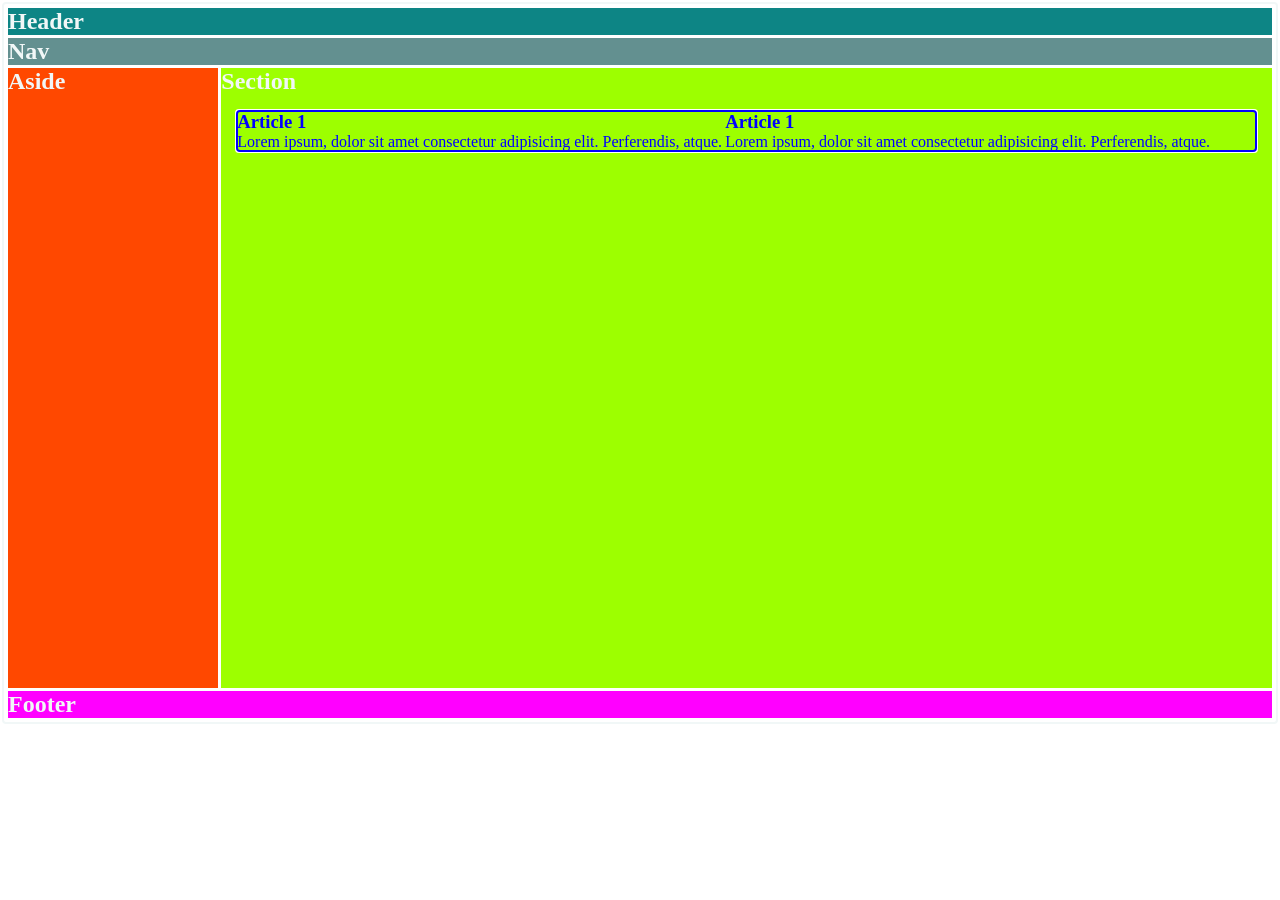
<file: Tutorial 5.2 Revision/index.html>
<!DOCTYPE html>
<html lang="en">

<head>
    <meta charset="UTF-8">
    <meta name="viewport" content="width=device-width, initial-scale=1.0">
    <title>Document</title>
    <link rel="stylesheet" href="css/styles.css">
</head>

<body>
    <div class="container">
        <header class="header">
            <h2>Header</h2>
        </header>
        <nav class="nav">
            <h2>Nav</h2>
        </nav>

        <aside class="aside">
            <h2>Aside</h2>
        </aside>
        <section class="section">
            <h2>Section</h2>
            <div class="sub-section">
                <article>
                    <h1>
                        Article 1
                    </h1>
                    <p>Lorem ipsum, dolor sit amet consectetur adipisicing elit. Perferendis, atque.</p>
                </article>
                <article>
                    <h1>
                        Article 1
                    </h1>
                    <p>Lorem ipsum, dolor sit amet consectetur adipisicing elit. Perferendis, atque.</p>
                </article>
            </div>
        </section>

        <footer class="footer">
            <h2>Footer</h2>
        </footer>
    </div>
</body>

</html>
</file>
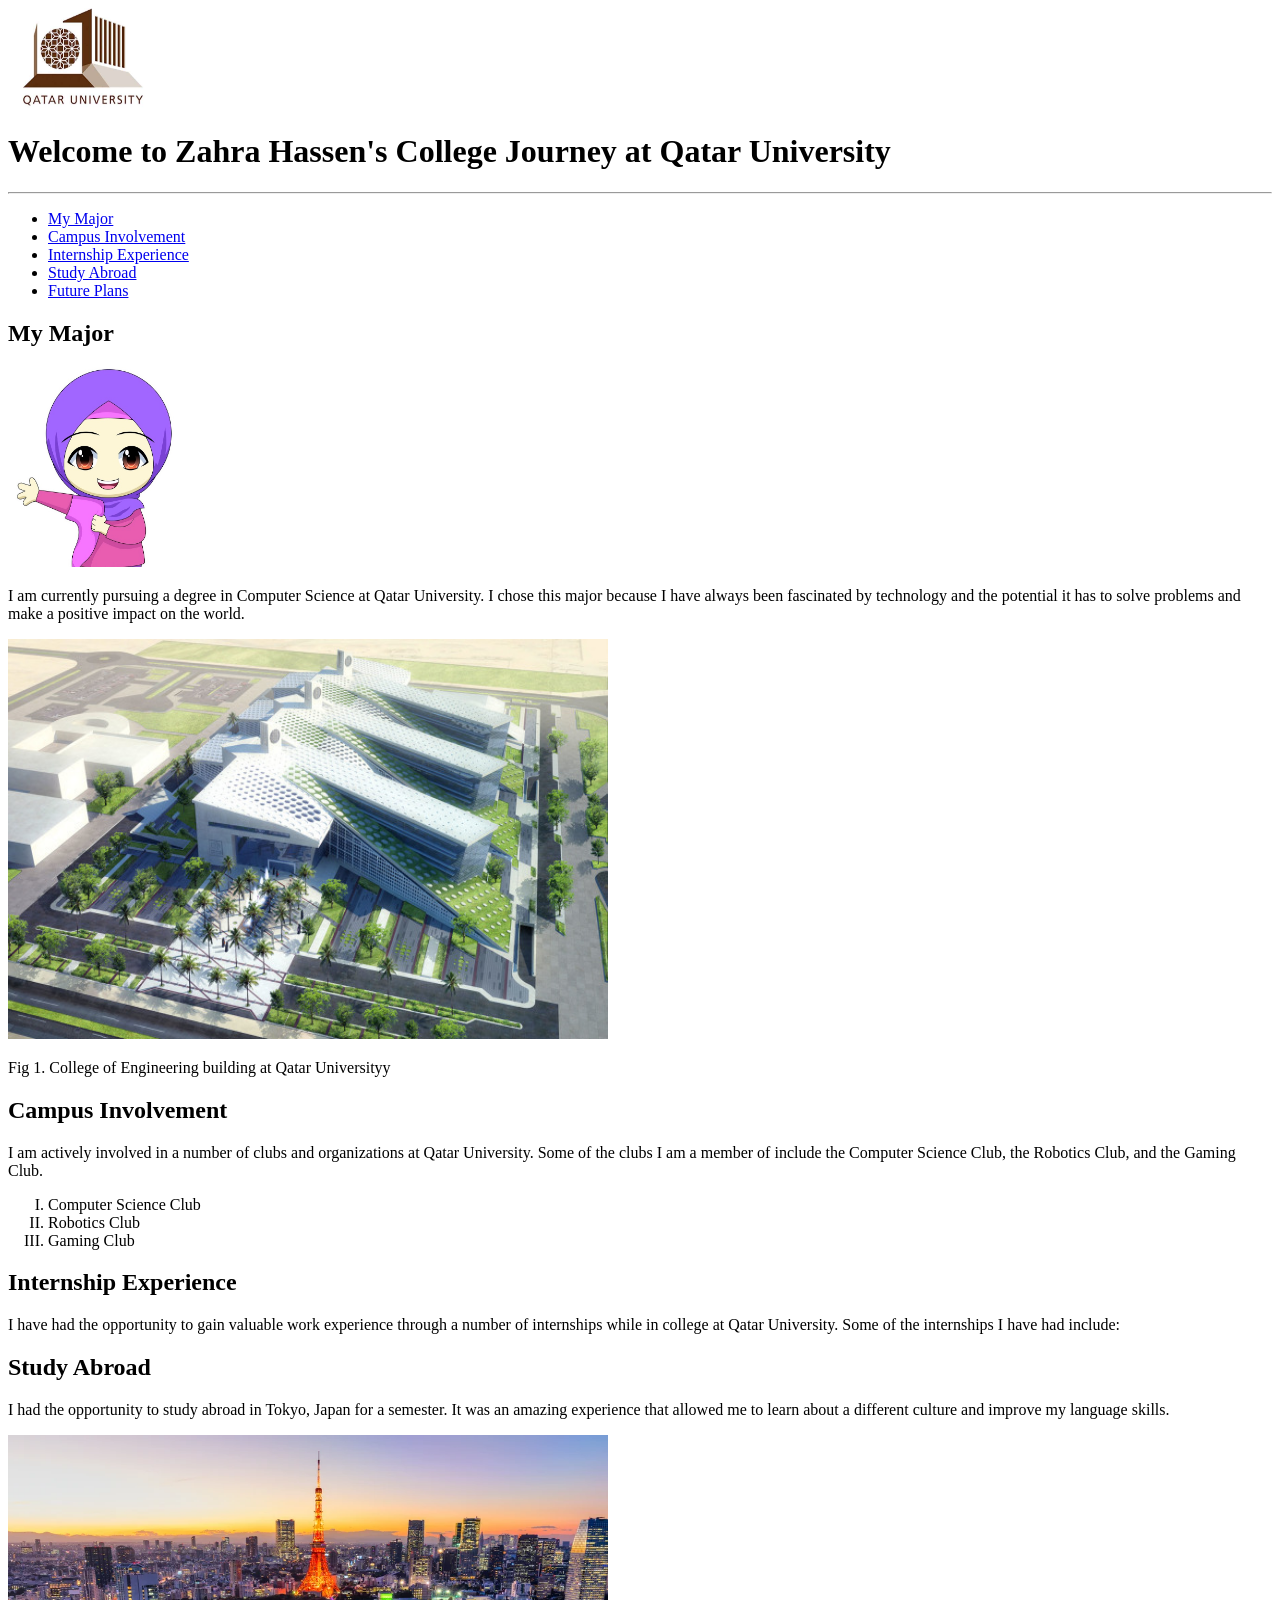
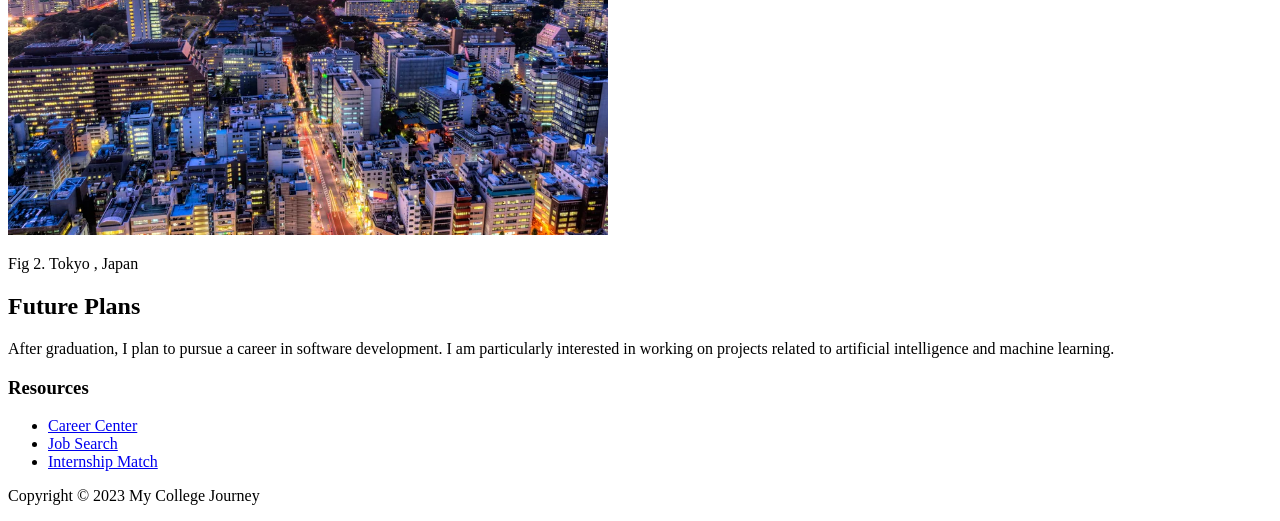
<file: Tutorial 1 - HTML Basic/Base Code/index.html>
<!DOCTYPE html>
<html>

<head>
    <title>Zahra Hassen's College Journey at Qatar University</title>
</head>

<body>

    <img src="qu-logo.jpg" alt="Qatar University" width="150" height="100">
    <!-- add -->
    <h1>Welcome to Zahra Hassen's College Journey at Qatar University</h1>
    <hr>


    <ul>
        <li><a href="#my-major">My Major</a></li>
        <li><a href="#campus-involvement">Campus Involvement</a></li>
        <li><a href="#internship-experience">Internship Experience</a></li>
        <li><a href="#study-abroad">Study Abroad</a></li>
        <li><a href="#future-plans">Future Plans</a></li>
    </ul>


    <h2>My Major</h2>
    <img src="zahra-profile.jpg" alt="Zahra Hassen" width="200" height="200">
    <p>I am currently pursuing a degree in Computer Science at Qatar University. I chose this major because I have
        always been fascinated by technology and the potential it has to solve problems and make a positive impact on
        the world.</p>

    <!-- add figure -->
    <img src="computer-science-building.jpg" alt="Computer Science building at Qatar University" width="600"
        height="400">

    <!-- convert to fig caption -->
    <p>Fig 1. College of Engineering building at Qatar Universityy</p>



    <h2>Campus Involvement</h2>
    <p>I am actively involved in a number of clubs and organizations at Qatar University. Some of the clubs I am a
        member of include the Computer Science Club, the Robotics Club, and the Gaming Club.</p>
    <ol type="I">
        <li>Computer Science Club</li>
        <li>Robotics Club</li>
        <li>Gaming Club</li>
    </ol>

    <h2>Internship Experience</h2>
    <p>I have had the opportunity to gain valuable work experience through a number of internships while in college
        at Qatar University. Some of the internships I have had include:</p>

    <!-- add table here -->

    <h2>Study Abroad</h2>
    <p>I had the opportunity to study abroad in Tokyo, Japan for a semester. It was an amazing experience that
        allowed me to learn about a different culture and improve my language skills.</p>


    <img src="study-abroad.webp" alt="Zahra Hassen in Tokyo, Japan" width="600" height="400">
    <p>Fig 2. Tokyo , Japan</p>



    <h2>Future Plans</h2>
    <p>After graduation, I plan to pursue a career in software development. I am particularly interested in
        working on projects related to artificial intelligence and machine learning.</p>


    <!-- wrap with the correct semantic tag -->
    <h3>Resources</h3>
    <ul>
        <li><a href="https://www.qu.edu.qa/core/Careers/">Career Center</a></li>
        <li><a href="https://www.jobsearch.com/">Job Search</a></li>
        <li><a href="https://www.internmatch.com/">Internship Match</a></li>
    </ul>

    <!-- foot -->
    <p>Copyright © 2023 My College Journey</p>

</body>

</html>
</file>
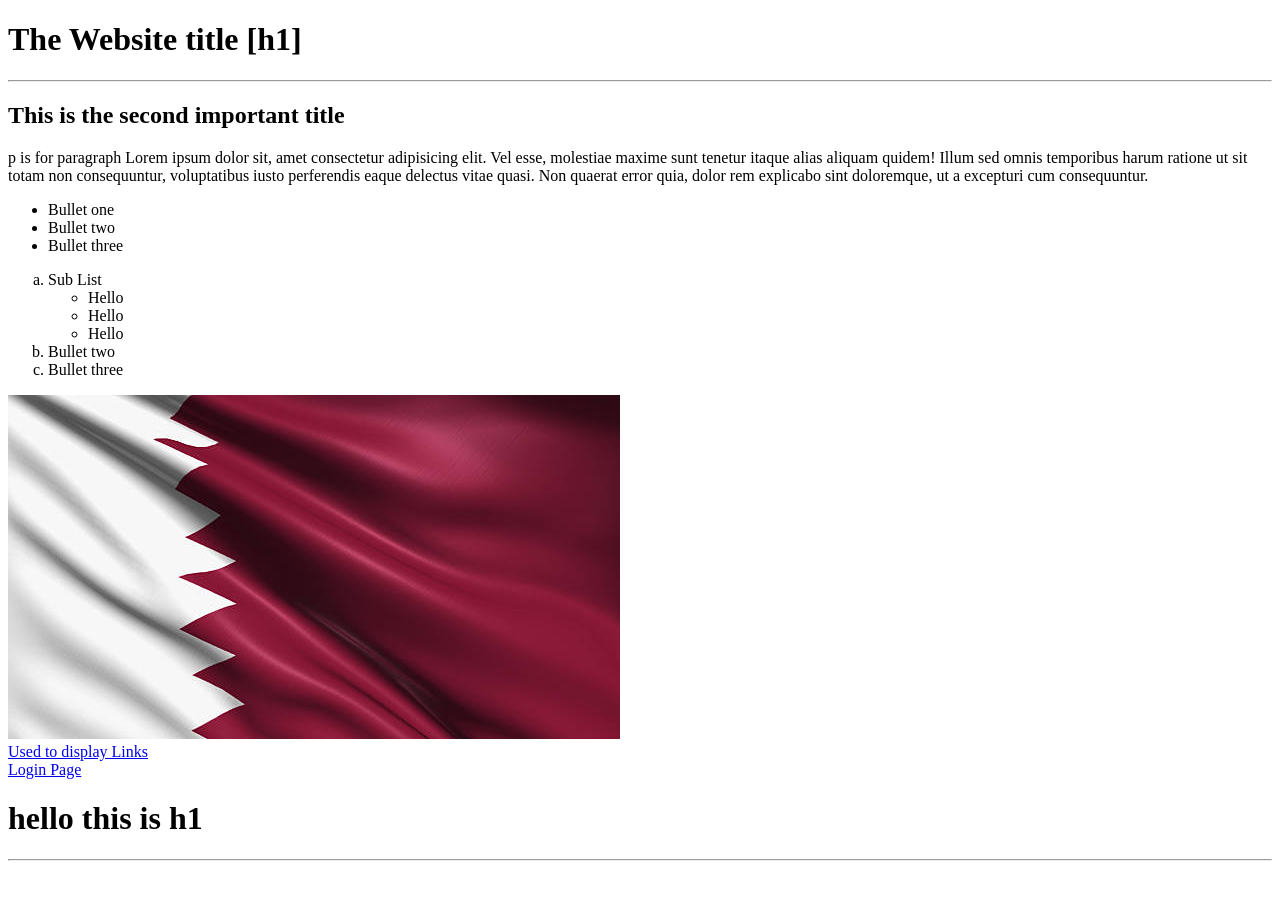
<file: Tutorial 1 - HTML Basic/Intro/index.html>
<!DOCTYPE html>
<html lang="en">

<head>
    <meta charset="UTF-8">
    <meta name="viewport" content="width=device-width, initial-scale=1.0">
    <title>HTML Intro</title>
</head>

<body>
    <h1>The Website title [h1]</h1>
    <hr>
    <h2>This is the second important title</h2>

    <p>p is for paragraph Lorem ipsum dolor sit, amet consectetur adipisicing elit. Vel esse, molestiae maxime sunt
        tenetur itaque alias
        aliquam quidem! Illum sed omnis temporibus harum ratione ut sit totam non consequuntur, voluptatibus iusto
        perferendis eaque delectus vitae quasi. Non quaerat error quia, dolor rem explicabo sint doloremque, ut a
        excepturi cum consequuntur.</p>

    <!-- this is a comment -->

    <ul>
        <li>Bullet one</li>
        <li>Bullet two</li>
        <li>Bullet three</li>
    </ul>
    <ol type="a">
        <li> Sub List
            <ul>
                <li>Hello</li>
                <li>Hello</li>
                <li>Hello</li>
            </ul>
        </li>

        <li>Bullet two</li>
        <li>Bullet three</li>
    </ol>

    <img src="./img/flag.jpg" alt="Qatar Flag">

    <br>
    <a href="https://www.google.com">Used to display Links</a>
    <br>
    <a href="login.html">Login Page</a>
    <h1>hello this is h1</h1>
    <hr>

</body>

</html>
</file>
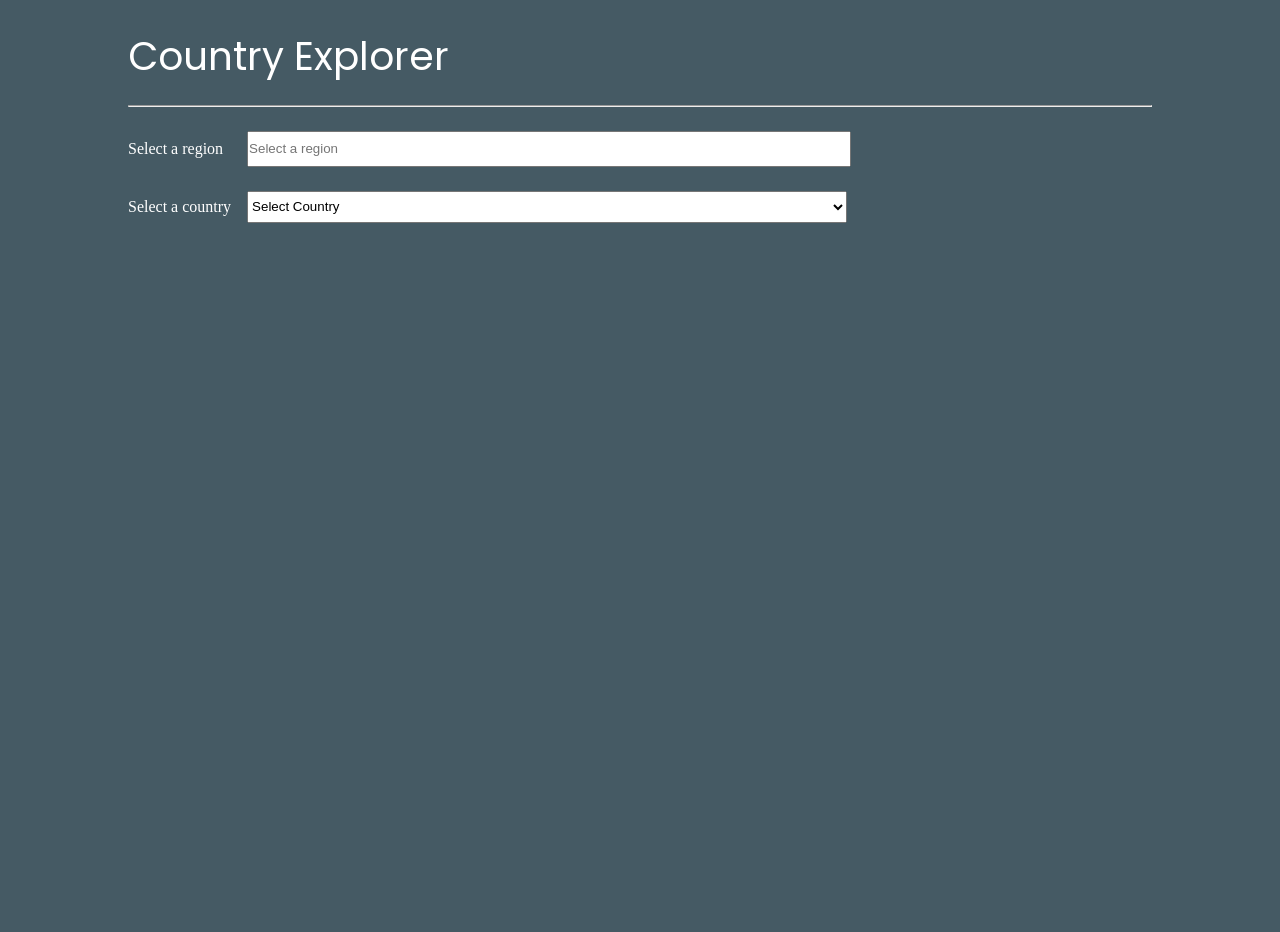
<file: Tutorial 7 Client JS/Country Explorer/index.html>
<!DOCTYPE html>
<html lang="en">

<head>
    <meta charset="UTF-8">
    <title>Title</title>
    <link rel="stylesheet" href="css/index.css">
</head>

<body>
    <div class="container">
        <header>
            <h2>Country Explorer</h2>
        </header>
        <hr>
        <br>
        <main id="main-content">
            <form action="#">
                <div class="form-group">
                    <label>Select a region &nbsp;</label>
                    <input type="text" id="region" name="region" placeholder="Select a region" list="regions">

                    <datalist id="regions" name="regions">
                        <option value="Africa"></option>
                        <option value="Asia"></option>
                        <option value="Europe"></option>
                        <option value="North America"></option>
                        <option value="South America"></option>
                    </datalist>
                </div>
                <br>
                <div class="form-group">
                    <label>Select a country</label>
                    <select name="country" id="country" aria-placeholder="Hello">
                        <option value="" selected disabled>Select Country</option>
                    </select>
                </div>
            </form>
            <br>
            <div id="facts-area">
                <!-- Load the facts' table here-->
            </div>
        </main>
    </div>
    <!-- Add the script here -->
</body>

</html>
</file>
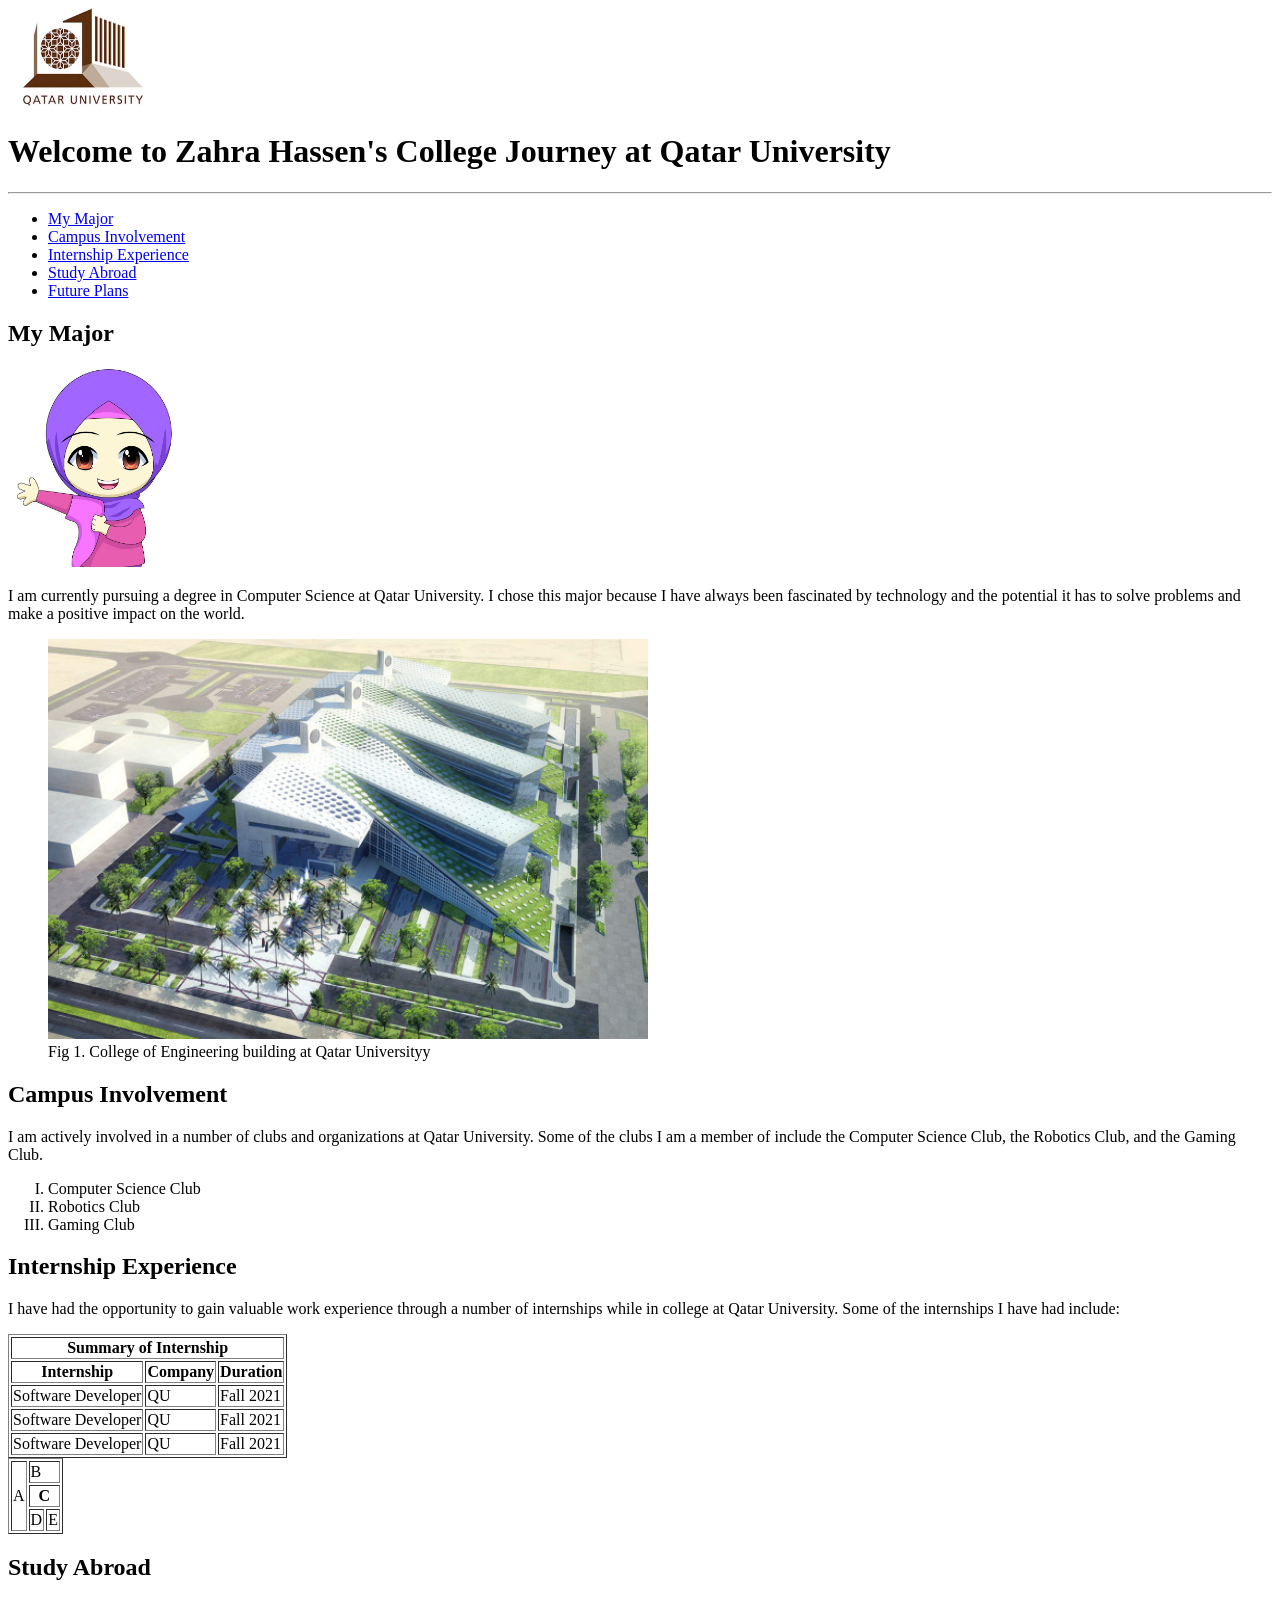
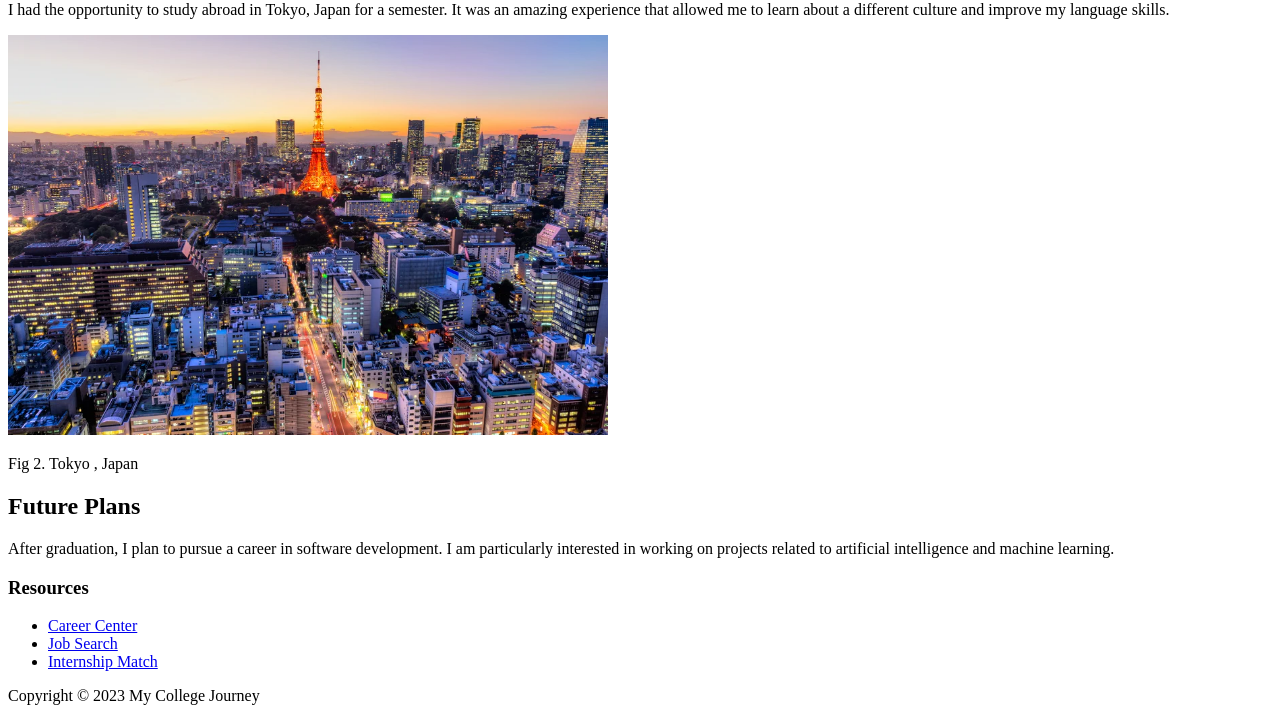
<file: Tutorial 1 - HTML Basic/Tutorial Solution/Base Code/index.html>
<!DOCTYPE html>
<html>

<head>
    <title>Zahra Hassen's College Journey at Qatar University</title>
</head>

<body>

    <header>
        <img src="qu-logo.jpg" alt="Qatar University" width="150" height="100">
        <!-- add -->
        <h1>Welcome to Zahra Hassen's College Journey at Qatar University</h1>
    </header>
    <hr>
    <nav>
        <ul>
            <li><a href="#my-major">My Major</a></li>
            <li><a href="#campus-involvement">Campus Involvement</a></li>
            <li><a href="#internship-experience">Internship Experience</a></li>
            <li><a href="#study-abroad">Study Abroad</a></li>
            <li><a href="#future-plans">Future Plans</a></li>
        </ul>
    </nav>
    <main>
        <section id="my-major">
            <h2>My Major</h2>
            <img src="zahra-profile.jpg" alt="Zahra Hassen" width="200" height="200">
            <p>I am currently pursuing a degree in Computer Science at Qatar University. I chose this major because I
                have
                always been fascinated by technology and the potential it has to solve problems and make a positive
                impact
                on
                the world.</p>
            <!-- add figure -->
            <figure>
                <img src="computer-science-building.jpg" alt="Computer Science building at Qatar University" width="600"
                    height="400">

                <!-- convert to fig caption -->
                <figcaption>Fig 1. College of Engineering building at Qatar Universityy</fi>

            </figure>
        </section>

        <section id="campus-involvement">
            <h2>Campus Involvement</h2>
            <p>I am actively involved in a number of clubs and organizations at Qatar University. Some of the clubs I am
                a
                member of include the Computer Science Club, the Robotics Club, and the Gaming Club.</p>
            <ol type="I">
                <li>Computer Science Club</li>
                <li>Robotics Club</li>
                <li>Gaming Club</li>
            </ol>
        </section>

        <section id="internship-experience">
            <h2>Internship Experience</h2>
            <p>I have had the opportunity to gain valuable work experience through a number of internships while in
                college
                at Qatar University. Some of the internships I have had include:</p>

            <!-- add table here -->
            <table border="1">
                <tr>
                    <th colspan="3">Summary of Internship</th>
                </tr>
                <tr>
                    <th>Internship</th>
                    <th>Company</th>
                    <th>Duration</th>
                </tr>
                <tr>
                    <td>Software Developer</td>
                    <td>QU</td>
                    <td>Fall 2021</td>
                </tr>
                <tr>
                    <td>Software Developer</td>
                    <td>QU</td>
                    <td>Fall 2021</td>
                </tr>
                <tr>
                    <td>Software Developer</td>
                    <td>QU</td>
                    <td>Fall 2021</td>
                </tr>

            </table>

            <table border="1">
                <tr>
                    <td rowspan="3">A</td>
                    <td colspan="2">B</td>
                </tr>
                <tr>
                    <th colspan="2">C</th>
                </tr>
                <tr>
                    <td>D</td>
                    <td>E</td>
                </tr>
            </table>

        </section>

        <section id="study-abroad">
            <h2>Study Abroad</h2>
            <p>I had the opportunity to study abroad in Tokyo, Japan for a semester. It was an amazing experience that
                allowed me to learn about a different culture and improve my language skills.</p>


            <img src="study-abroad.webp" alt="Zahra Hassen in Tokyo, Japan" width="600" height="400">
            <p>Fig 2. Tokyo , Japan</p>
        </section>

        <section id="future-plans">
            <h2>Future Plans</h2>
            <p>After graduation, I plan to pursue a career in software development. I am particularly interested in
                working on projects related to artificial intelligence and machine learning.</p>


        </section>
    </main>
    <!-- wrap with the correct semantic tag -->
    <aside>
        <h3>Resources</h3>
        <ul>
            <li><a href="https://www.qu.edu.qa/core/Careers/">Career Center</a></li>
            <li><a href="https://www.jobsearch.com/">Job Search</a></li>
            <li><a href="https://www.internmatch.com/">Internship Match</a></li>
        </ul>
    </aside>


    <footer>
        <p>Copyright © 2023 My College Journey</p>
    </footer>

</body>

</html>
</file>
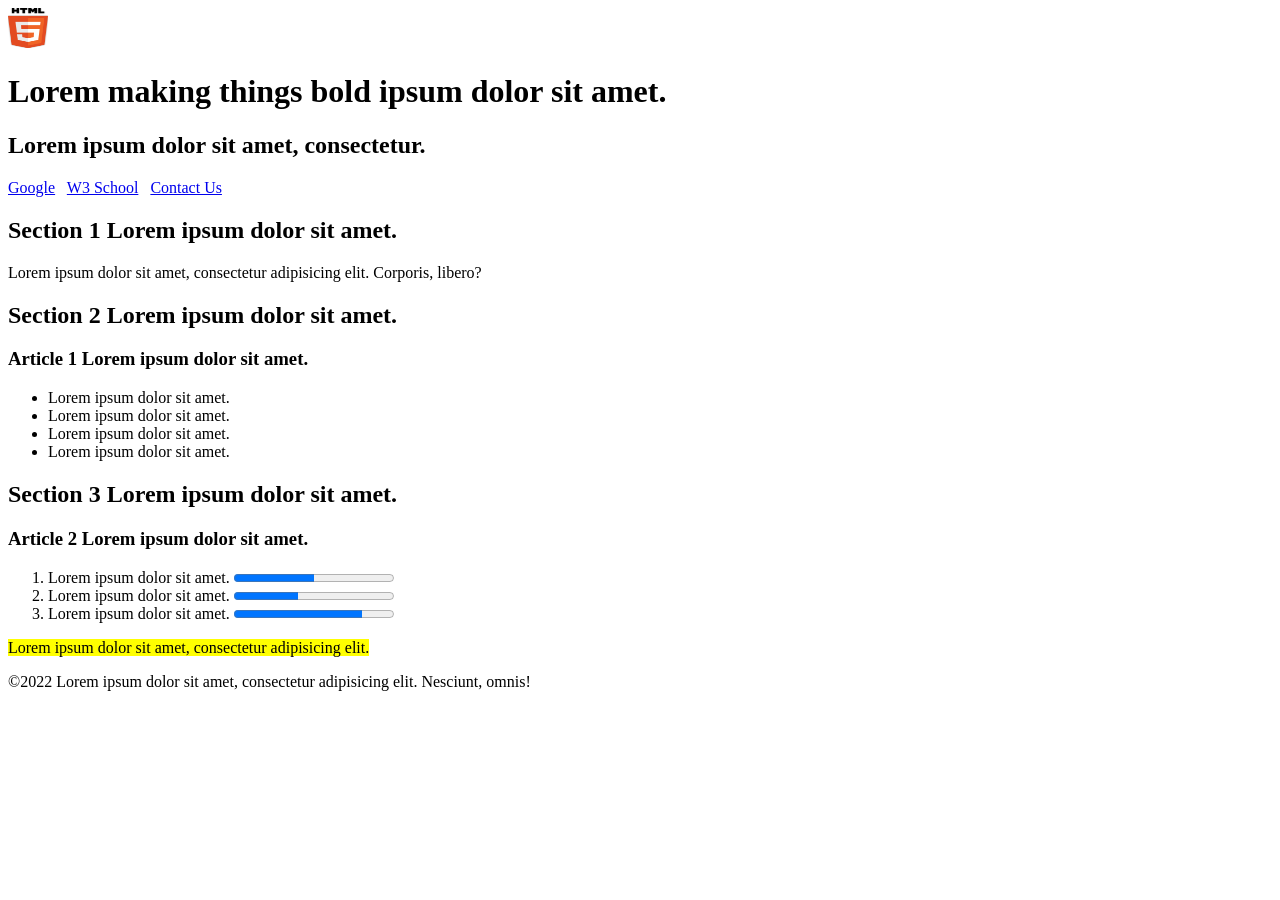
<file: Tutorial 2–HTML Forms and Multimedia/Base Code/Part A - Base Code/index.html>
<!DOCTYPE html>
<html lang="en">
<head>
    <meta charset="UTF-8">
    <title>Title</title>
</head>
<body>

<!--&lt;!&ndash;Block level elements&ndash;&gt; [endl]-->
<!--Inline elements-->

<header>
    <img src="img/html_logo.png" alt="" width="40" height="40">
    <h1>Lorem <b>making things bold</b> ipsum dolor sit amet.</h1>
    <h2>Lorem ipsum dolor sit amet, consectetur.</h2>
</header>
<nav>
    <a href="https://www.google.com">Google</a> &nbsp;
    <a href="https://www.w3schools.com"/>W3 School</a> &nbsp;
    <a href="contact-us.html">Contact Us</a>
</nav>
<main>
    <section id="section1">
        <h2>Section 1 Lorem ipsum dolor sit amet.</h2>
        <p>Lorem ipsum dolor sit amet, consectetur adipisicing elit. Corporis, libero?</p>
    </section>
    <section>
        <h2>Section 2 Lorem ipsum dolor sit amet.</h2>
        <article>
            <h3>Article 1 Lorem ipsum dolor sit amet.</h3>
            <ul>
                <li>Lorem ipsum dolor sit amet.</li>
                <li>Lorem ipsum dolor sit amet.</li>
                <li>Lorem ipsum dolor sit amet.</li>
                <li>Lorem ipsum dolor sit amet.</li>
            </ul>
        </article>
    </section>
    <section>
        <h2>Section 3 Lorem ipsum dolor sit amet.</h2>
        <article>
            <h3>Article 2 Lorem ipsum dolor sit amet.</h3>
            <ol>
                <li>Lorem ipsum dolor sit amet. <progress max="100" value="50"></progress></li>
                <li>Lorem ipsum dolor sit amet. <progress max="100" value="40"></progress></li>
                <li>Lorem ipsum dolor sit amet. <progress max="100" value="80"></progress></li>
            </ol>
        </article>
    </section>
</main>

<aside>
    <p><mark>Lorem ipsum dolor sit amet, consectetur adipisicing elit.</mark></p>
</aside>

<footer>
    <p>&copy;2022 Lorem ipsum dolor sit amet, consectetur adipisicing elit. Nesciunt, omnis! </p>
</footer>
</body>
</html>
</file>
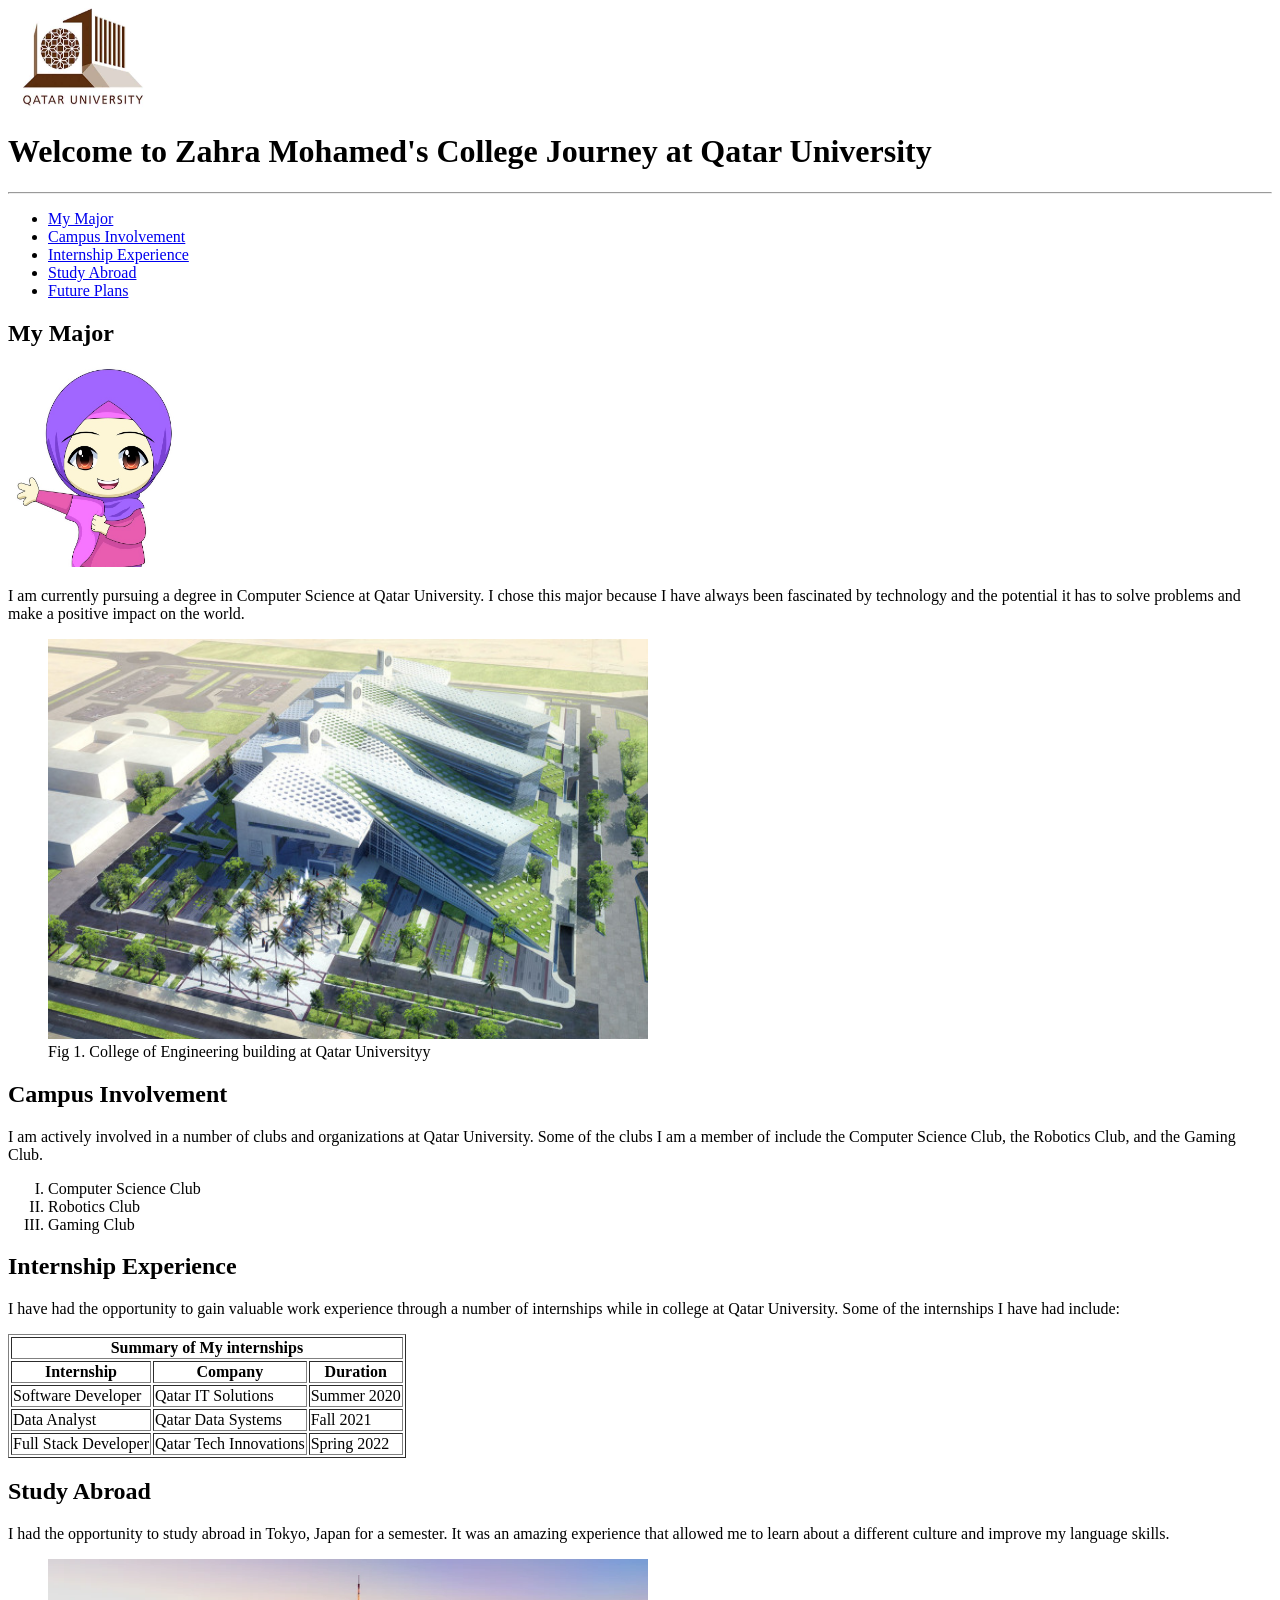
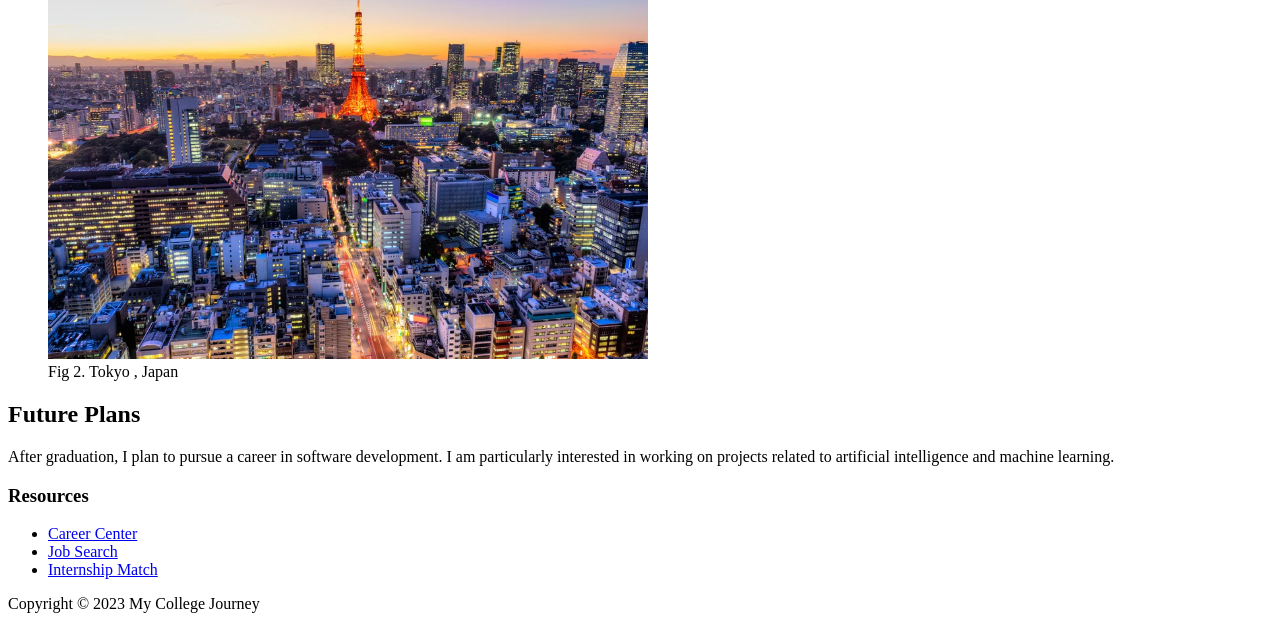
<file: Tutorial 2–HTML Forms and Multimedia/Base Code/Part B - My College Journey/index.html>
<!DOCTYPE html>
<html>

<head>
    <title>Zahra Hassen's College Journey at Qatar University</title>
</head>

<body>
    <header>
        <img src="images/qu-logo.jpg" alt="Qatar University" width="150" height="100">
        <h1>Welcome to Zahra Mohamed's College Journey at Qatar University</h1>
        <hr>
    </header>
    <nav>
        <ul>
            <li><a href="#my-major">My Major</a></li>
            <li><a href="#campus-involvement">Campus Involvement</a></li>
            <li><a href="#internship-experience">Internship Experience</a></li>
            <li><a href="#study-abroad">Study Abroad</a></li>
            <li><a href="#future-plans">Future Plans</a></li>
        </ul>
    </nav>
    <main>
        <section id="my-major">
            <h2>My Major</h2>
            <img src="images/zahra-profile.jpg" alt="Zahra Mohamed" width="200" height="200">
            <p>I am currently pursuing a degree in Computer Science at Qatar University. I chose this major because I have always been fascinated by technology and the potential it has to solve problems and make a positive impact on the world.</p>
            <figure>
                <img src="images/computer-science-building.jpg" alt="Computer Science building at Qatar University" width="600" height="400">

                <figcaption>Fig 1. College of Engineering building at Qatar Universityy</figcaption>
            </figure>

        </section>
        <section id="campus-involvement">
            <h2>Campus Involvement</h2>
            <p>I am actively involved in a number of clubs and organizations at Qatar University. Some of the clubs I am a member of include the Computer Science Club, the Robotics Club, and the Gaming Club.</p>
            <ol type="I">
                <li>Computer Science Club</li>
                <li>Robotics Club</li>
                <li>Gaming Club</li>
                </ul>
        </section>
        <section id="internship-experience">
            <h2>Internship Experience</h2>
            <p>I have had the opportunity to gain valuable work experience through a number of internships while in college at Qatar University. Some of the internships I have had include:</p>
            <table border="1">
                <tr>
                    <th colspan="3">Summary of My internships</th>
                </tr>
                <tr>
                    <th>Internship</th>
                    <th>Company</th>
                    <th>Duration</th>
                </tr>
                <tr>
                    <td>Software Developer</td>
                    <td>Qatar IT Solutions</td>
                    <td>Summer 2020</td>
                </tr>
                <tr>
                    <td>Data Analyst</td>
                    <td>Qatar Data Systems</td>
                    <td>Fall 2021</td>
                </tr>
                <tr>
                    <td>Full Stack Developer</td>
                    <td>Qatar Tech Innovations</td>
                    <td>Spring 2022</td>
                </tr>
            </table>
        </section>
        </section>
        <section id="study-abroad">
            <h2>Study Abroad</h2>
            <p>I had the opportunity to study abroad in Tokyo, Japan for a semester. It was an amazing experience that allowed me to learn about a different culture and improve my language skills.</p>

            <figure>
                <img src="images/study-abroad.webp" alt="Zahra Hassen in Tokyo, Japan" width="600" height="400">
                <figcaption>Fig 2. Tokyo , Japan</figcaption>
            </figure>

        </section>
        <section id="future-plans">
            <h2>Future Plans</h2>
            <p>After graduation, I plan to pursue a career in software development. I am particularly interested in working on projects related to artificial intelligence and machine learning.</p>
        </section>
    </main>
    <aside>
        <h3>Resources</h3>
        <ul>
            <li><a href="https://www.qu.edu.qa/core/Careers/">Career Center</a></li>
            <li><a href="https://www.jobsearch.com/">Job Search</a></li>
            <li><a href="https://www.internmatch.com/">Internship Match</a></li>
        </ul>
    </aside>
    <footer>
        <p>Copyright © 2023 My College Journey</p>
    </footer>
</body>

</html>
</file>
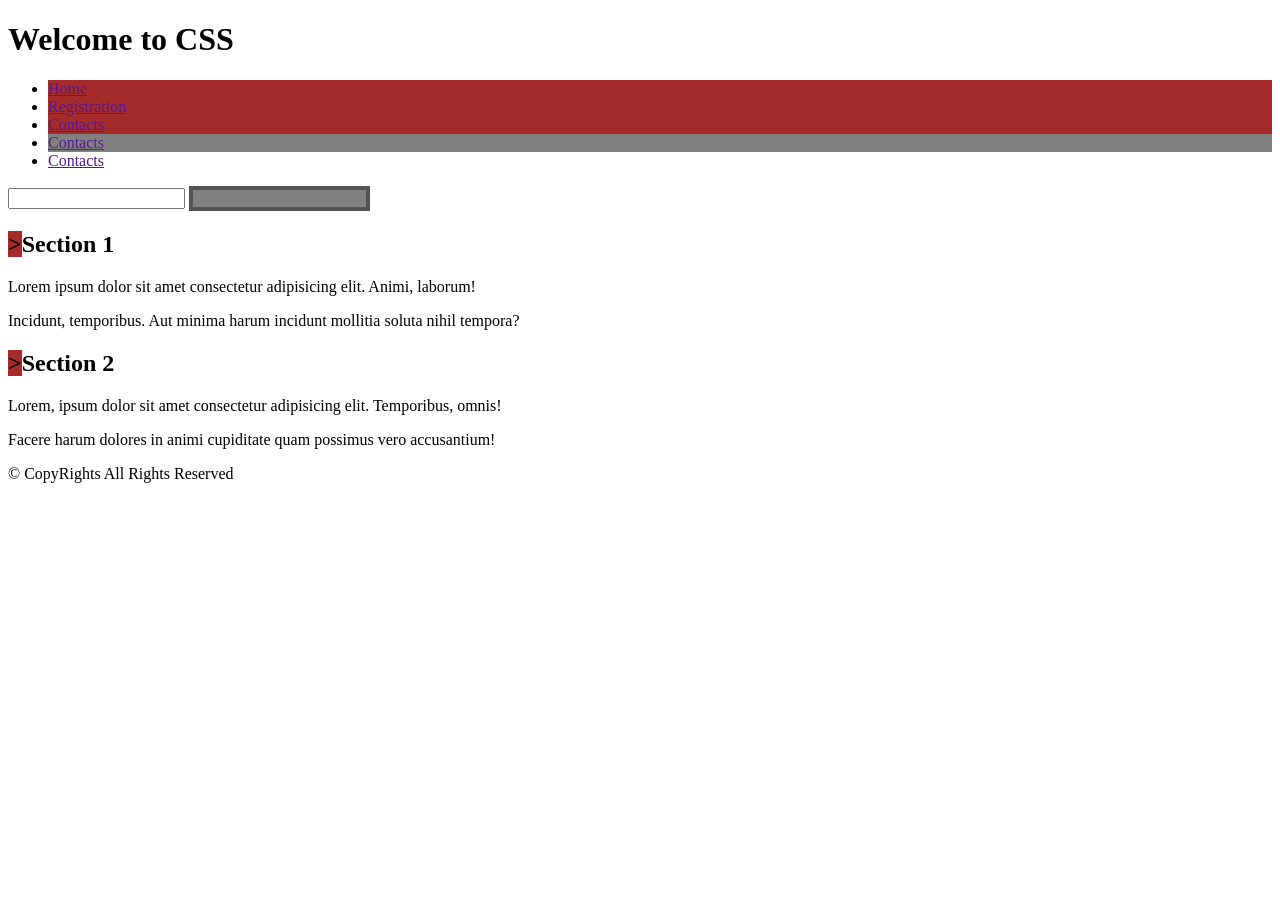
<file: Tutorial 3 CSS Fundamentals/Tutorial/CSS Basics/index.html>
<!DOCTYPE html>
<html lang="en">

<head>
    <meta charset="UTF-8">
    <meta name="viewport" content="width=device-width, initial-scale=1.0">
    <title>Document</title>
    <!-- <link rel="stylesheet" href="css/style.css"> -->
    <link rel="stylesheet" href="css/pseudos.css">
</head>

<body>
    <header>
        <h1 class="maintitle title">Welcome to CSS</h1>
    </header>


    <nav>
        <ul>
            <li><a href="">Home</a></li>
            <li><a href="">Registration</a></li>
            <li><a href="">Contacts</a></li>
            <li class="g"><a href="">Contacts</a></li>
            <li class="g"><a href="">Contacts</a></li>
        </ul>
    </nav>

    <main>
        <form action="">
            <input type="text">
            <input type="email" disabled>
        </form>

        <section id="section1" class="title">
            <h2>Section 1</h2>
            <article>
                <p>Lorem ipsum dolor sit amet consectetur adipisicing elit. Animi, laborum!</p>
            </article>
            <article>
                <p>Incidunt, temporibus. Aut minima harum incidunt mollitia soluta nihil tempora?</p>
            </article>
        </section>
        <section>
            <h2 class="title">Section 2</h2>
            <div>
                <p>Lorem, ipsum dolor sit amet consectetur adipisicing elit. Temporibus, omnis!</p>
            </div>
            <article>
                <p>Facere harum dolores in animi cupiditate quam possimus vero accusantium!</p>
            </article>
        </section>
    </main>

    <footer>
        <p>&copy; CopyRights All Rights Reserved</p>
    </footer>
</body>

</html>
</file>
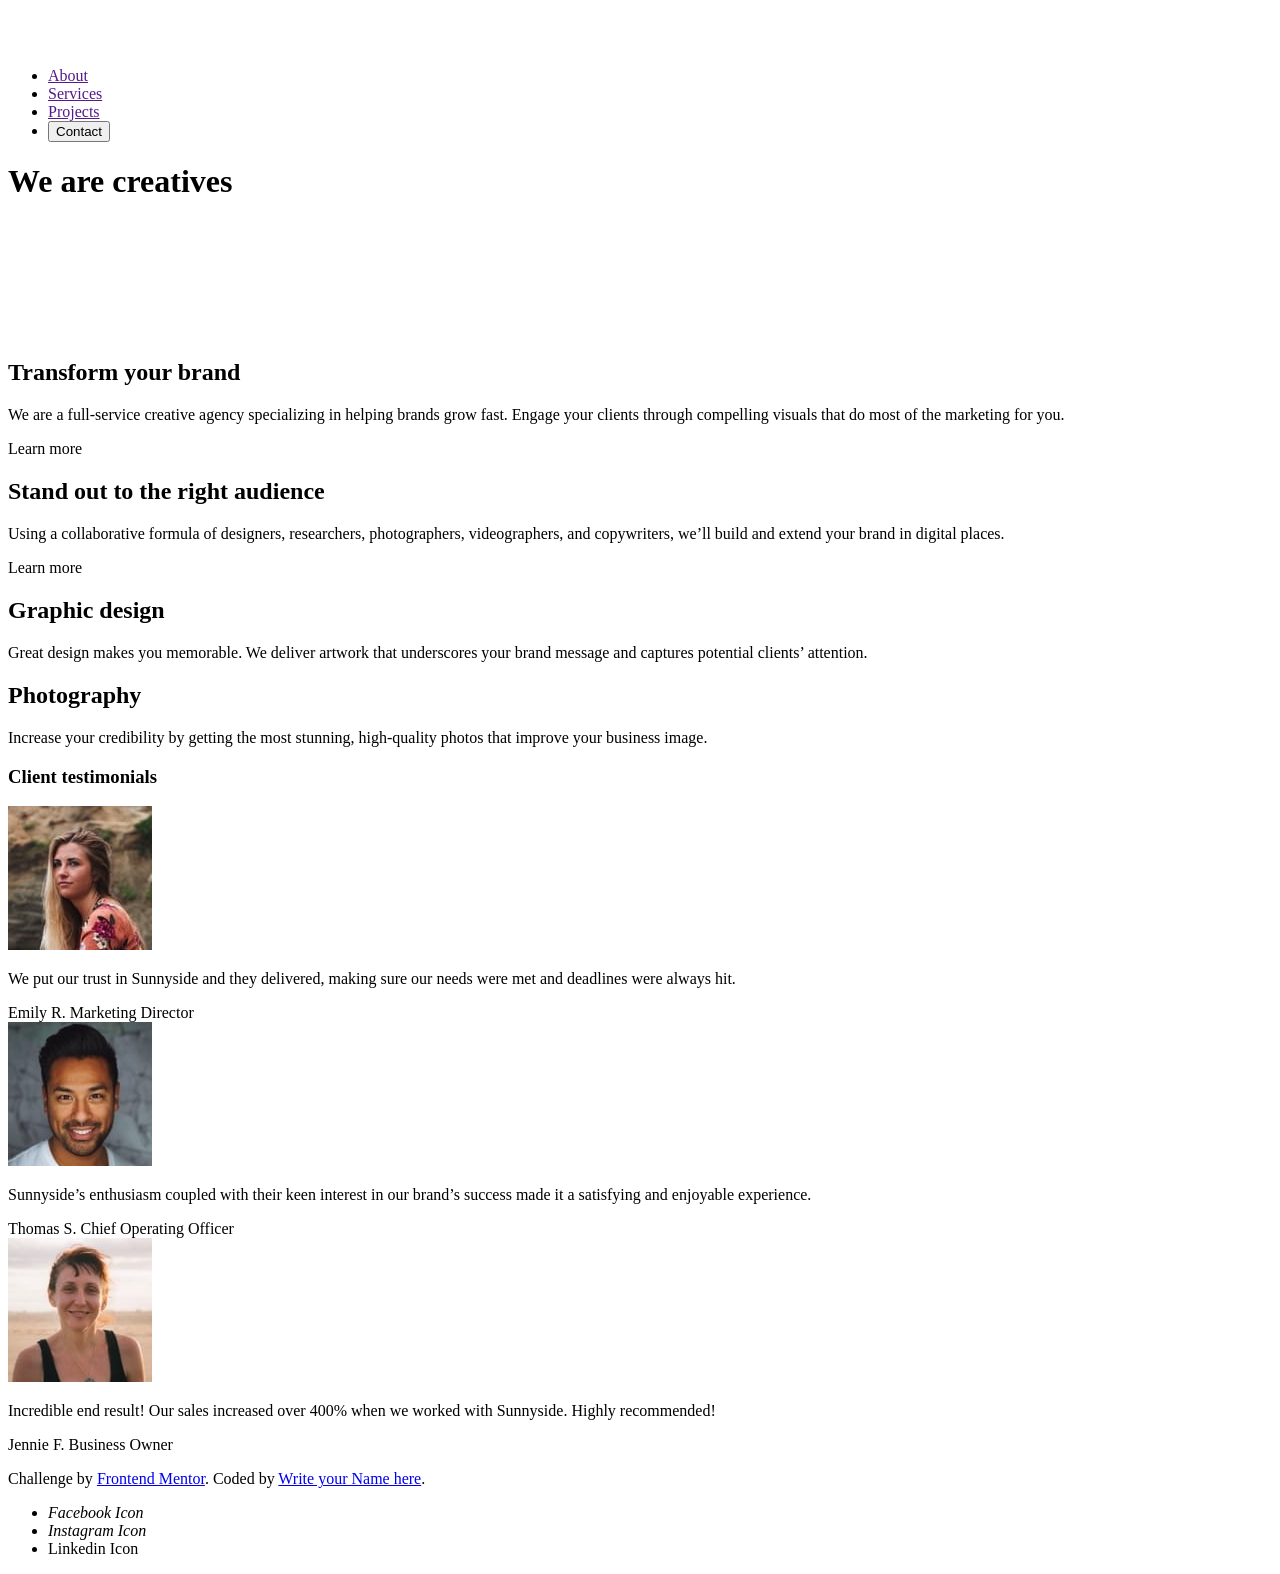
<file: Tutorial 4 - CSS Layouts/Base Codes/Challenge 1/index.html>
<!DOCTYPE html>
<html lang="en">
<head>
    <meta charset="UTF-8">
    <meta name="viewport" content="width=device-width, initial-scale=1.0">
    <!-- displays site properly based on user's device -->
    <title>Frontend Mentor | Sunnyside agency landing page</title>

    <!-- Feel free to remove these styles or customise in your own stylesheet 👍 -->

</head>
<body>
<div class="container">
    <header class="header">
        <div class="navigation">
            <img src="images/logo.svg" alt="" width="200" class="logo">
            <nav>
                <ul>
                    <li><a href="">About</a></li>
                    <li><a href="">Services</a></li>
                    <li><a href="">Projects</a></li>
                    <li>
                        <button class="btn-white">Contact</button>
                    </li>
                </ul>
            </nav>
        </div>
        <h1 class="title">We are creatives</h1>
        <div class="arrow">
            <img src="images/icon-arrow-down.svg" alt="">
        </div>
    </header>
    <main>
        <div class="cards">

            <div class="card transform-img"></div>
            <div class="card transform">
                <h2 class="card-title">Transform your brand</h2>
                <p class="card-content">We are a full-service creative agency specializing in helping brands grow fast.
                    Engage your clients through compelling visuals that do most of the marketing for you.
                </p>
                <span>Learn more</span>
            </div>
            <div class="card standout-img"></div>
            <div class="card standout">
                <h2 class="card-title">Stand out to the right audience</h2>
                <p class="card-content">Using a collaborative formula of designers, researchers, photographers,
                    videographers, and copywriters, we’ll build and extend your brand in digital places.
                </p>
                <span>Learn more</span>
            </div>
            <div class="card graphic-design">
                <h2 class="card-title">Graphic design</h2>
                <p class="card-content">Great design makes you memorable. We deliver artwork that underscores your brand
                    message and captures potential clients’ attention.
                </p>
            </div>
            <div class="card photography">
                <h2 class="card-title">Photography</h2>
                <p class="card-content">Increase your credibility by getting the most stunning, high-quality photos that
                    improve your business image.</p>
            </div>
        </div>
    </main>
    <aside>
        <h3 class="title">Client testimonials</h3>
        <div class="testimonials">
            <div class="testimonial">
                <img src="images/image-emily.jpg" alt="">
                <p> We put our trust in Sunnyside and they delivered, making sure our needs were met and deadlines were
                    always hit.
                </p>
                <span class="name">Emily R.</span>
                <span class="position">Marketing Director</span>
            </div>
            <div class="testimonial">
                <img src="images/image-thomas.jpg" alt="">
                <p> Sunnyside’s enthusiasm coupled with their keen interest in our brand’s success made it a satisfying
                    and enjoyable experience.
                </p>
                <span class="name">Thomas S.</span>
                <span class="position">Chief Operating Officer</span>
            </div>
            <div class="testimonial">
                <img src="images/image-jennie.jpg" alt="">
                <p>Incredible end result! Our sales increased over 400% when we worked with Sunnyside. Highly
                    recommended!
                </p>
                <span class="name">Jennie F.</span>
                <span class="position">Business Owner</span>
            </div>
        </div>

    </aside>
    <footer>
        <div>
            <p>Challenge by <a href="https://www.frontendmentor.io?ref=challenge" target="_blank">Frontend Mentor</a>.
                Coded by <a href="#">Write your Name here</a>.
            </p>
        </div>
        <ul>
            <!--            Remove text after you insert the icons-->
            <li><i>Facebook Icon</i></li>
            <li><i>Instagram Icon</i></li>
            <li><i></i>Linkedin Icon</li>
        </ul>
    </footer>

</div>
</body>
</html>
</file>
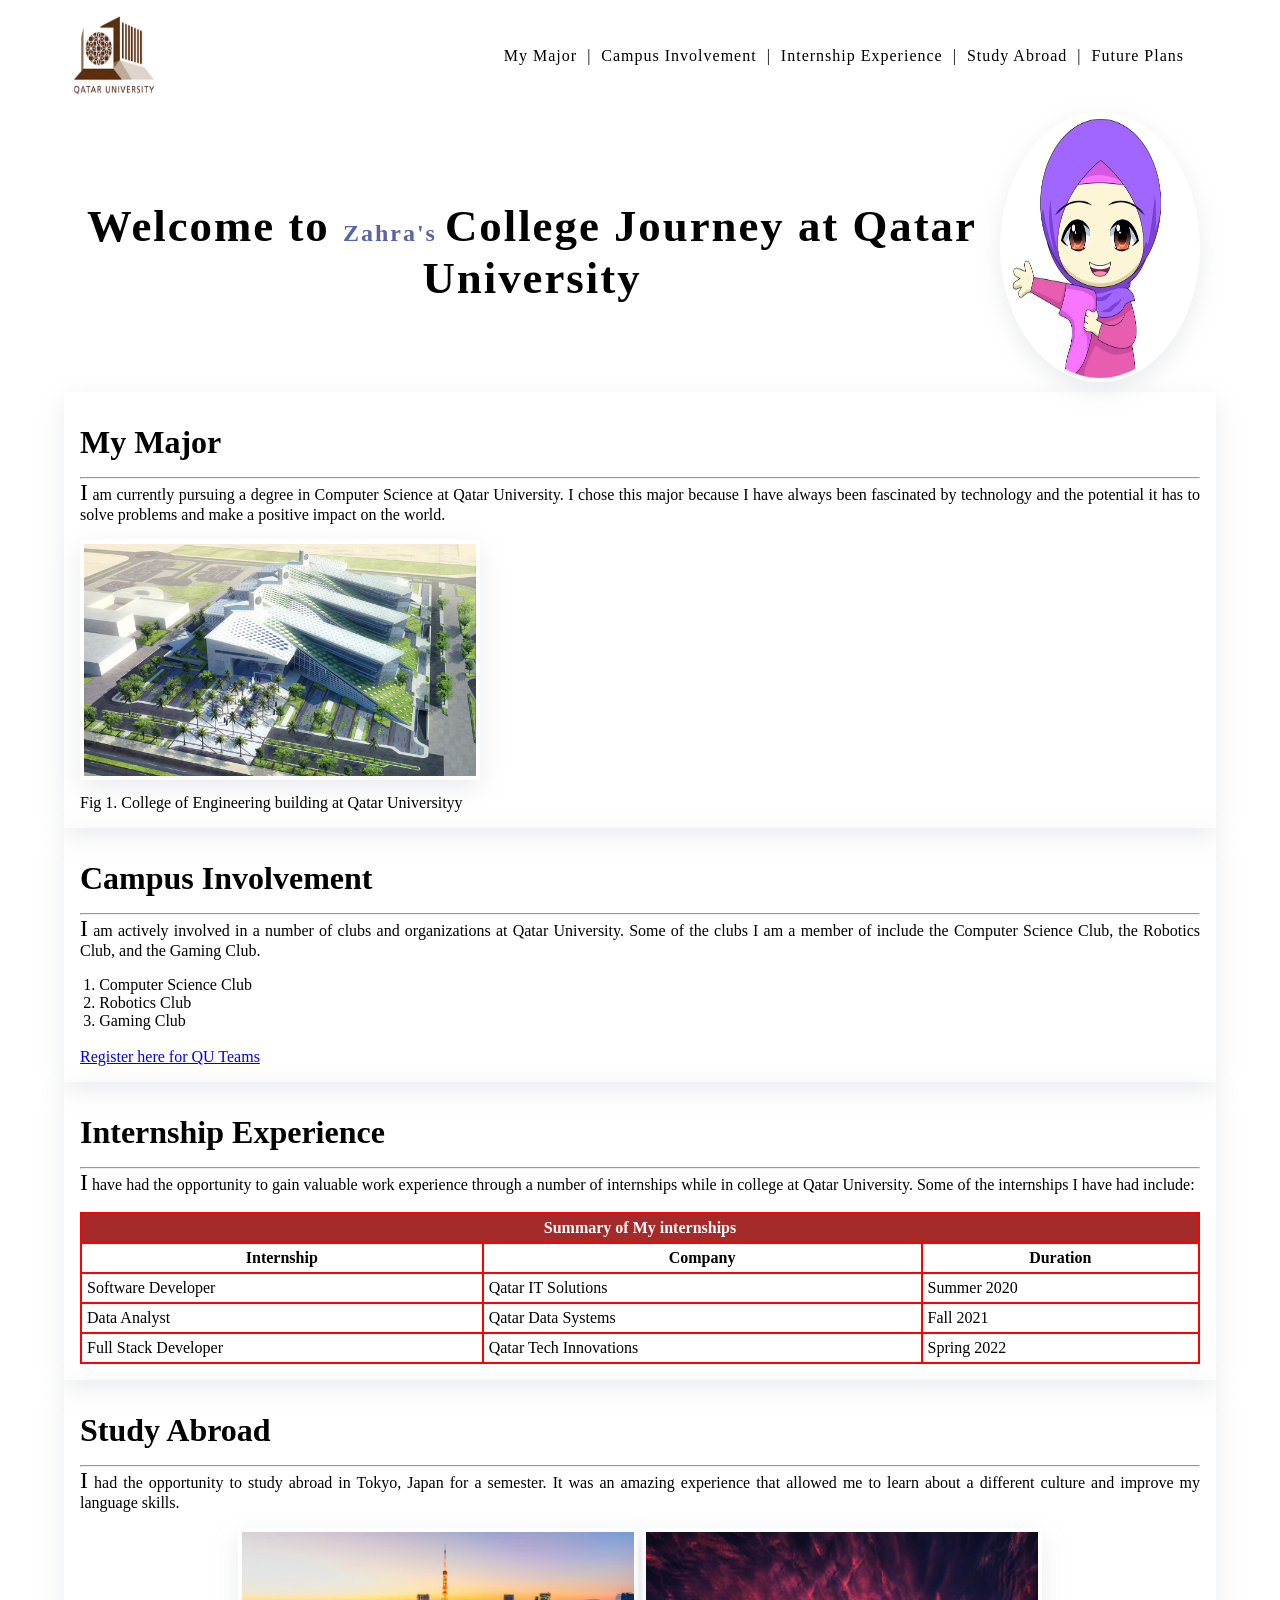
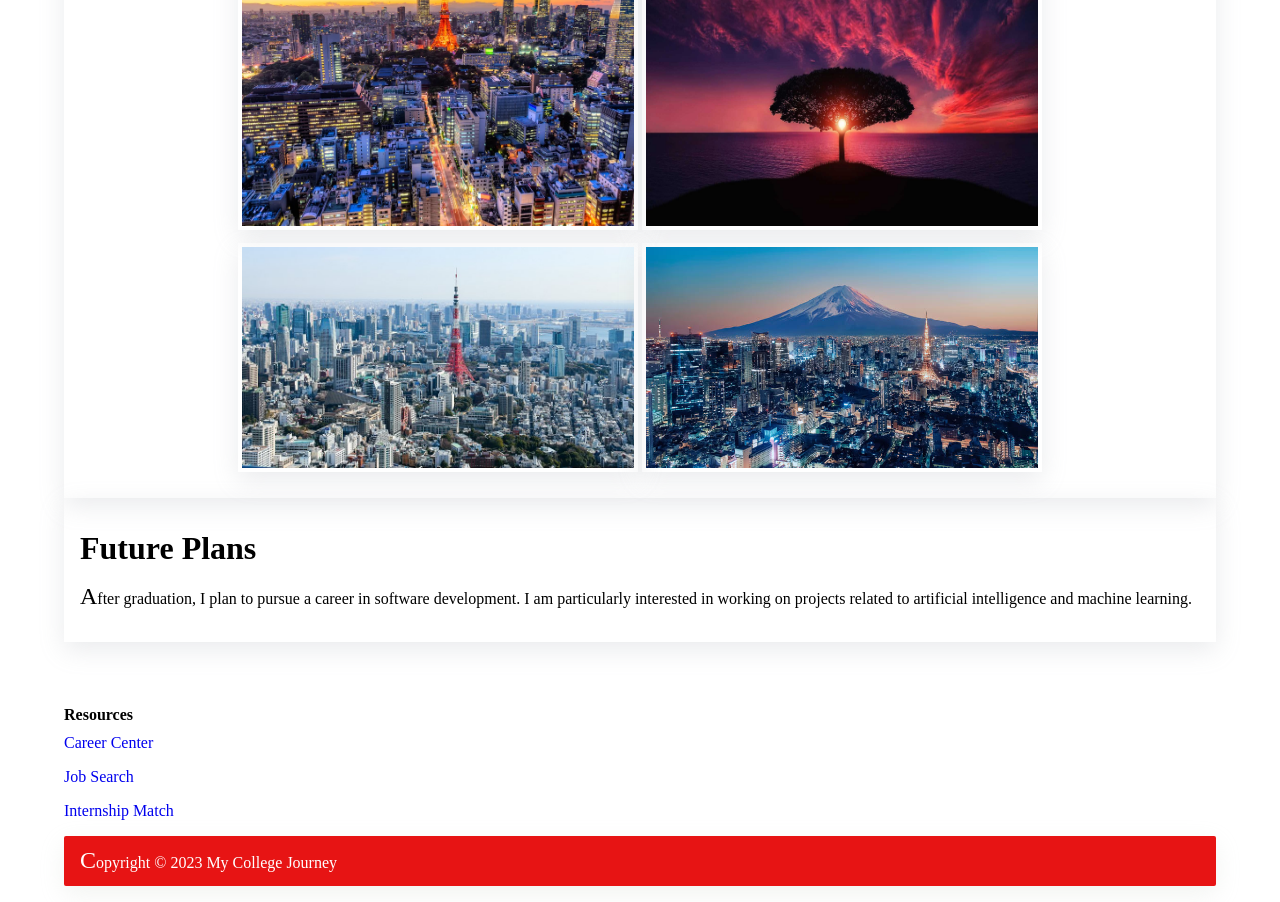
<file: Tutorial 4 - CSS Layouts/Base Codes/Challenge 2/index.html>
<!DOCTYPE html>
<html>

<head>
    <title>Zahra Hassen's College Journey at Qatar University</title>
    <link rel="stylesheet" href="https://cdnjs.cloudflare.com/ajax/libs/font-awesome/4.7.0/css/font-awesome.min.css">
    <link rel="stylesheet" href="css/index.css">

</head>

<body>
    <header>
        <img src="images/qu-logo.jpg" alt="Qatar University" width="150" height="100" id="qu-logo">
        <!-- <input type="checkbox" id="main-menu-toggle" class="menu-toggle">
        <label for="main-menu-toggle" class="fa fa-bars"></label> -->
        <nav id="main-menu">
            <ul>
                <li><a href="#my-major">My Major</a></li>
                <li><a href="#campus-involvement">Campus Involvement</a></li>
                <li><a href="#internship-experience">Internship Experience</a></li>
                <li><a href="#study-abroad">Study Abroad</a></li>
                <li><a href="#future-plans">Future Plans</a></li>
            </ul>
            <br>
        </nav>

    </header>
    <main>
        <div class="headline">
            <h1 class="main-title">Welcome to <span>Zahra's </span> College Journey at Qatar University</h1>
            <img src="images/zahra-profile.jpg" alt="Zahra Mohamed" width="200" height="200">
        </div>

        <div class="middle-section">
            <div class="sections">
                <section id="my-major">
                    <h2>My Major</h2>
                    <hr>
                    <p>I am currently pursuing a degree in Computer Science at Qatar University. I chose this major
                        because I have always been fascinated by technology and the potential it has to solve problems
                        and make a positive impact on the world.</p>
                    <figure>
                        <img src="images/computer-science-building.jpg"
                            alt="Computer Science building at Qatar University" width="600" height="400">

                        <figcaption>Fig 1. College of Engineering building at Qatar Universityy</figcaption>
                    </figure>

                </section>
                <section id="campus-involvement">
                    <h2>Campus Involvement</h2>
                    <hr>
                    <p>I am actively involved in a number of clubs and organizations at Qatar University. Some of the
                        clubs I am a member of include the Computer Science Club, the Robotics Club, and the Gaming
                        Club.</p>
                    <ol type="1">
                        <li>Computer Science Club</li>
                        <li>Robotics Club</li>
                        <li>Gaming Club</li>
                    </ol>
                    <br>
                    <a href="application.html">Register here for QU Teams</a>
                </section>
                <section id="internship-experience">
                    <h2>Internship Experience</h2>
                    <hr>
                    <p>I have had the opportunity to gain valuable work experience through a number of internships while
                        in college at Qatar University. Some of the internships I have had include:</p>
                    <table border="1">
                        <thead>
                            <tr>
                                <th colspan="3" class="table-title">Summary of My internships</th>
                            </tr>
                            <tr>
                                <th>Internship</th>
                                <th>Company</th>
                                <th>Duration</th>
                            </tr>
                        </thead>
                        <tbody>
                            <tr>
                                <td>Software Developer</td>
                                <td>Qatar IT Solutions</td>
                                <td>Summer 2020</td>
                            </tr>
                            <tr>
                                <td>Data Analyst</td>
                                <td>Qatar Data Systems</td>
                                <td>Fall 2021</td>
                            </tr>
                            <tr>
                                <td>Full Stack Developer</td>
                                <td>Qatar Tech Innovations</td>
                                <td>Spring 2022</td>
                            </tr>
                        </tbody>


                    </table>
                </section>
                </section>
                <section id="study-abroad">
                    <h2>Study Abroad</h2>
                    <hr>
                    <p>I had the opportunity to study abroad in Tokyo, Japan for a semester. It was an amazing
                        experience that allowed me to learn about a different culture and improve my language skills.
                    </p>
                    <div class="abroad-images">
                        <img src="images/study-abroad.webp" alt="Zahra Hassen in Tokyo, Japan" width="600" height="400">
                        <img src="images/tokiyo1.jpg" alt="Zahra Hassen in Tokyo, Japan" width="600" height="400">
                        <img src="images/tokiyo2.jpg" alt="Zahra Hassen in Tokyo, Japan" width="600" height="400">
                        <img src="images/tokiyo3.jpg" alt="Zahra Hassen in Tokyo, Japan" width="600" height="400">
                    </div>
                </section>
                <section id="future-plans">
                    <h2>Future Plans</h2>
                    <p>After graduation, I plan to pursue a career in software development. I am particularly interested
                        in working on projects related to artificial intelligence and machine learning.</p>
                </section>
            </div>
            <aside>
                <h3>Resources</h3>
                <ul>
                    <li><a href="https://www.qu.edu.qa/core/Careers/">Career Center</a></li>
                    <li><a href="https://www.jobsearch.com/">Job Search</a></li>
                    <li><a href="https://www.internmatch.com/">Internship Match</a></li>
                </ul>
            </aside>
        </div>

    </main>
    <footer>
        <p>Copyright © 2023 My College Journey</p>
    </footer>
</body>

</html>
</file>
<file: Tutorial 5.2 Revision/css/styles.css>
:root {
    --text-color: #f1f7f7;
}

* {
    padding: 0;
    margin: 0;
    box-sizing: border-box;
}

body {
    color: var(--text-color)
}

.header {
    background-color: rgb(13, 133, 133);
    /* height: 80px; */
    grid-area: header;
}


.nav {
    background-color: rgb(99, 144, 144);

    grid-area: nav;
}

.main {
    background-color: rgb(128, 0, 255);
    padding: 1rem;
    outline: 2px solid white;
    margin: 1rem;

    display: flex;
    gap: 1rem;

    /* name it */

    grid-area: main;

}

.section {
    background-color: rgb(157, 255, 0);
    flex: 5;
    grid-area: section;
    height: 100%;

}

.aside {
    background-color: rgb(255, 72, 0);
    flex: 1;
    grid-area: aside;
}

.footer {
    background-color: rgb(255, 0, 255);
    grid-area: footer;
}

.sub-section {
    display: flex;
    color: blue;
    outline: auto;
    gap: 0.2rem;
    margin: 1rem;
    padding: 1rems;
}

.container {
    height: 80vh;
    outline: auto;
    margin: 0.2rem;
    padding: 0.3rem;
}

/* big screen more complexity */
@media screen and (min-width : 600px) {
    .container {
        display: grid;
        grid-template-columns: 1fr 5fr;
        grid-template-rows: auto auto 1fr auto;
        gap: 0.2rem;
        grid-template-areas:
            'header header'
            'nav nav'
            'aside section'
            'footer footer'
        ;

    }
}
</file>
<file: Tutorial 7 Client JS/Country Explorer/css/index.css>
@import url('https://fonts.googleapis.com/css?family=Poppins:400');

:root {
    --dark-primary-color: #455A64;
    --default-primary-color: #607D8B;
    --light-primary-color: #CFD8DC;
    --text-primary-color: #FFFFFF;
    --accent-color: #8BC34A;
    --primary-text-color: #212121;
    --secondary-text-color: #757575;
    --divider-color: #BDBDBD;
}

html, body {
    height: 100%;
    background-color: var(--dark-primary-color);
    color: var(--text-primary-color);
    line-height: 1.5rem;
    font-size: 1rem;
}

* {
    padding: 0;
    margin: 0;
}

p {
    margin-bottom: 1rem;
}

h1, h2, h3, h4, h5 {
    margin: 2rem 0 1.38rem;
    font-family: 'Poppins', sans-serif;
    font-weight: 400;
    line-height: 1.3;
}

h1 {
    margin-top: 0;
    font-size: 3.052rem;
}

h2 {
    font-size: 2.441rem;
}

h3 {
    font-size: 1.953rem;
}

h4 {
    font-size: 1.563rem;
}

h5 {
    font-size: 1.25rem;
}

small, .text_small {
    font-size: 0.8rem;
}

.container {
    width: 80%;
    margin: 2rem auto
}

.form-group {
    display: flex;
    flex-wrap: wrap;
    align-items: center;
    gap : 1rem;
}

input, select {
    width: 600px;
    height: 2rem;
    line-height: 2rem;
}
select>option { 
    height:50px;
    width: 10px;
}

hr {
    background-color: var(--divider-color)
}
.sub-title{
    background-color: var(--light-primary-color);
    color: var(--secondary-text-color);
    margin: 10px;
}

.flag-img{
    width: 20%;
    height: 20%;
    margin-bottom: 1rem;
}
/*Table Style*/
table {
    font-family: arial, sans-serif;
    border-spacing: 5px 5px;
    border-collapse: separate;
    width: 100%;
}

td, th {
    border: 1px solid #dddddd;
    text-align: left;
    padding: 0.6rem;
    margin : 10px;
    background-color: var(--light-primary-color);
    color: var(--secondary-text-color);
}

th {
    font-size: 1.5rem;
    padding: 1.2rem 0.6rem;
}

td:nth-child(odd){
    width: 30%;
    background-color: var(--light-primary-color);
    color: var(--secondary-text-color);
    font-weight: bold;
}
</file>
<file: Tutorial 3 CSS Fundamentals/Tutorial/CSS Basics/css/style.css>
/* Universal selector */

* {
    margin: 0;
    padding: 0;
}

/* Type [Element] Selectors */

main {
    background-color: aqua;
    padding: 10px;
}

footer {
    background-color: red;
    color: white;
    height: 40px;
    text-align: center;
}




/* Third way [class] selectors */
.title {
    background-color: black;
    color: white;
    font-size: 1.5rem;
    text-decoration: underline;
}

/* ID Selector */
#section1 {
    background-color: bisque;
}

/* Mix this */
/* Descendants */
main p {
    padding: 10px;
    text-transform: capitalize;
    /* background-color: brown; */
}

/* Direct child */
div>h2 {
    background-color: brown;
}

h2~article {
    font-size: larger;
    color: yellow;
}

/* direct sibling is an article */

h2+article {
    font-size: larger;
    color: red;
}

/* OR */
header,
footer {
    background-color: brown;
    color: yellowgreen;
    padding: 20px;
}


/* AND */
div.title {
    border: 10px solid orange;
}
</file>
<file: Tutorial 3 CSS Fundamentals/Tutorial/CSS Basics/css/pseudos.css>
/* pseudo elements */

section h2::before {
    content: ">";
    background-color: brown;
}

/* Pseudo classes */
nav li:hover {
    background-color: antiquewhite;
}

input:required {
    background-color: green;
}

input:focus {
    background-color: red;
}

input:disabled {
    background-color: gray;
}

/* select using attributes */
input[type=email] {
    border: 4px solid;
}

li:nth-child(2n) {
    background-color: gray;
}

li:not(.g) {
    background-color: brown;
}
</file>
<file: Tutorial 4 - CSS Layouts/Base Codes/Challenge 2/css/index.css>
* {
  margin: 0;
  padding: 0;
  box-sizing: border-box;
  font-size: 16px;
}

body {
  width: 90%;
  margin: auto;
  font-size: clamp(0.625rem, 1rem + 1vw, 2rem);
}

#qu-logo {
  width: 100px;
  height: 80px;
  align-self: center;
}

nav ul {
  width: 100%;
  display: flex;
  flex-direction: column;
  align-items: center;
  gap: 10px;
  margin-right: 2rem;
  list-style: none;
  letter-spacing: 1px;
  font-size: 12px;
  text-align: center;
}

nav a {
  text-decoration: none;
  color: black;
}

nav a:hover {
  color: brown;
}

.headline {
  display: flex;
  flex-direction: column;
  align-items: center;
}

.main-title {
  width: 100%;
  text-align: center;
  font-size: clamp(1.5rem, 3.5vw, 3rem);
  letter-spacing: 2px;
  font-family: Georgia, "Times New Roman", Times, serif;
}

.headline img {
  width: 200px;
  height: 30vh;
  align-self: center;
  margin-right: 1rem;
  border-radius: 50%;
  background-position: top;
}

h1 span {
  color: rgb(88, 100, 163);
  font-size: 1.5rem;
}

section h2 {
  margin: 1rem 0;
  font-size: 2rem;
}

.abroad-images {
  display: flex;
  flex-wrap: wrap;
  gap: 0.2rem;
  justify-content: center;
  align-items: stretch;
}

main img {
  width: clamp(200px, 100%, 400px);
  height: auto;

  box-shadow: rgba(149, 157, 165, 0.2) 0px 8px 24px;
  padding: 4px;
  margin-bottom: 10px;
}

section {
  box-shadow: rgba(149, 157, 165, 0.2) 0px 8px 24px;
  padding: 1rem;
}

section ol {
  margin-left: 1.2rem;
}

section p {
  margin-bottom: 1rem;
  text-align: justify;
}

p::first-letter {
  font-size: 1.5rem;
}

aside {
  margin-top: 4rem;
  min-width: fit-content;
}

aside ul {
  list-style: none;
  display: flex;
  flex-direction: column;
  gap: 1rem;
  margin-top: 10px;
}

aside a {
  text-decoration: none;
}

aside a:hover {
  text-decoration: underline;
  color: brown;
}

table {
  border-collapse: collapse;
  width: 100%;
}

table td,
th {
  padding: 5px;
}

.table-title {
  background-color: brown;
  color: white;
}

table th {
  text-align: center;
}

td,
th {
  border-width: 2px;
  border-style: solid;
  border-color: red;
}

footer {
  height: 50px;
  background-color: rgb(231, 20, 20);
  display: flex;
  align-items: center;
  color: white;
  padding: 1rem;
  margin: 1rem 0;
  border-radius: 2px;
  box-shadow: rgba(191, 202, 186, 0.2) 0px 8px 24px;
}

@media (min-width: 40rem) {
  header,
  .headline {
    display: flex;
    flex-direction: row;
    justify-content: space-between;
    margin-top: 1rem;
  }

  nav ul {
    flex-direction: row;
    align-items: center;
    height: 100%;
  }
  nav li:not(:last-child) ::after {
    content: "|";
    margin-left: 10px;
  }
  /* .middle-section {
    display: flex;
    gap: 1rem;
  } */
}
</file>
